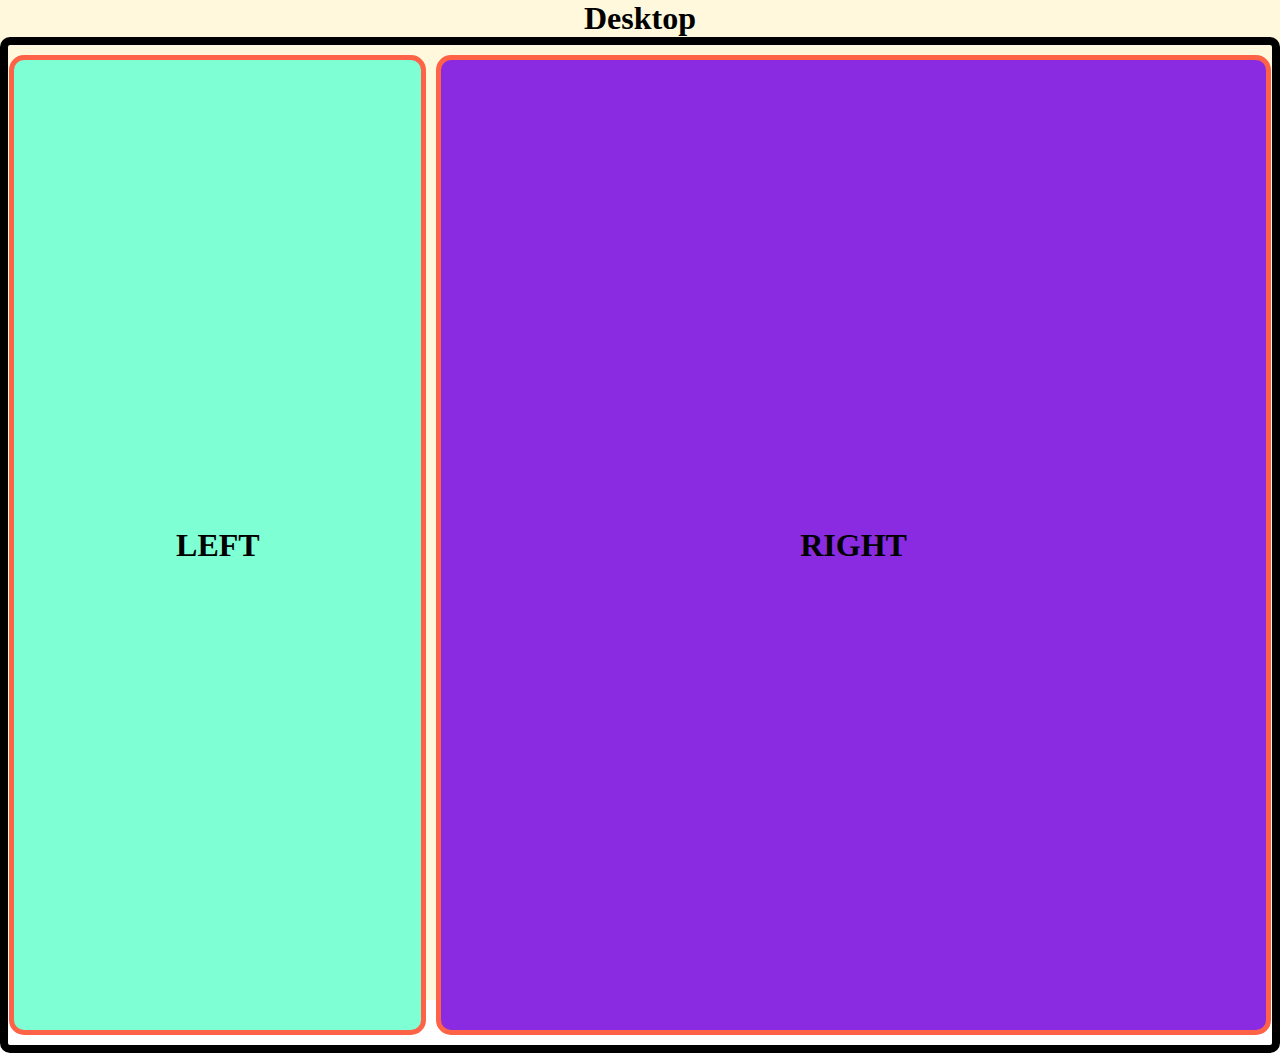
<file: index.html>
<!DOCTYPE html>
<html lang="en">
<head>
    <meta charset="UTF-8">
    <meta name="viewport" content="width=device-width, initial-scale=1.0">
    <title>display flec box lay out</title>
    <link rel="stylesheet" href="./home task/styles.css">

</head>
<body>
    <section class="main-container">
        <h1>Desktop</h1>
        <h1 id="hide"> Mobile</h1>
        <div class="container">
            <div class="box-1">
               <h1> LEFT </h1> 
            </div>

            <div class="box-2">
                 <h1> RIGHT</h1>
            </div>
        </div>
    </section>     
</body>
</html>
</file>
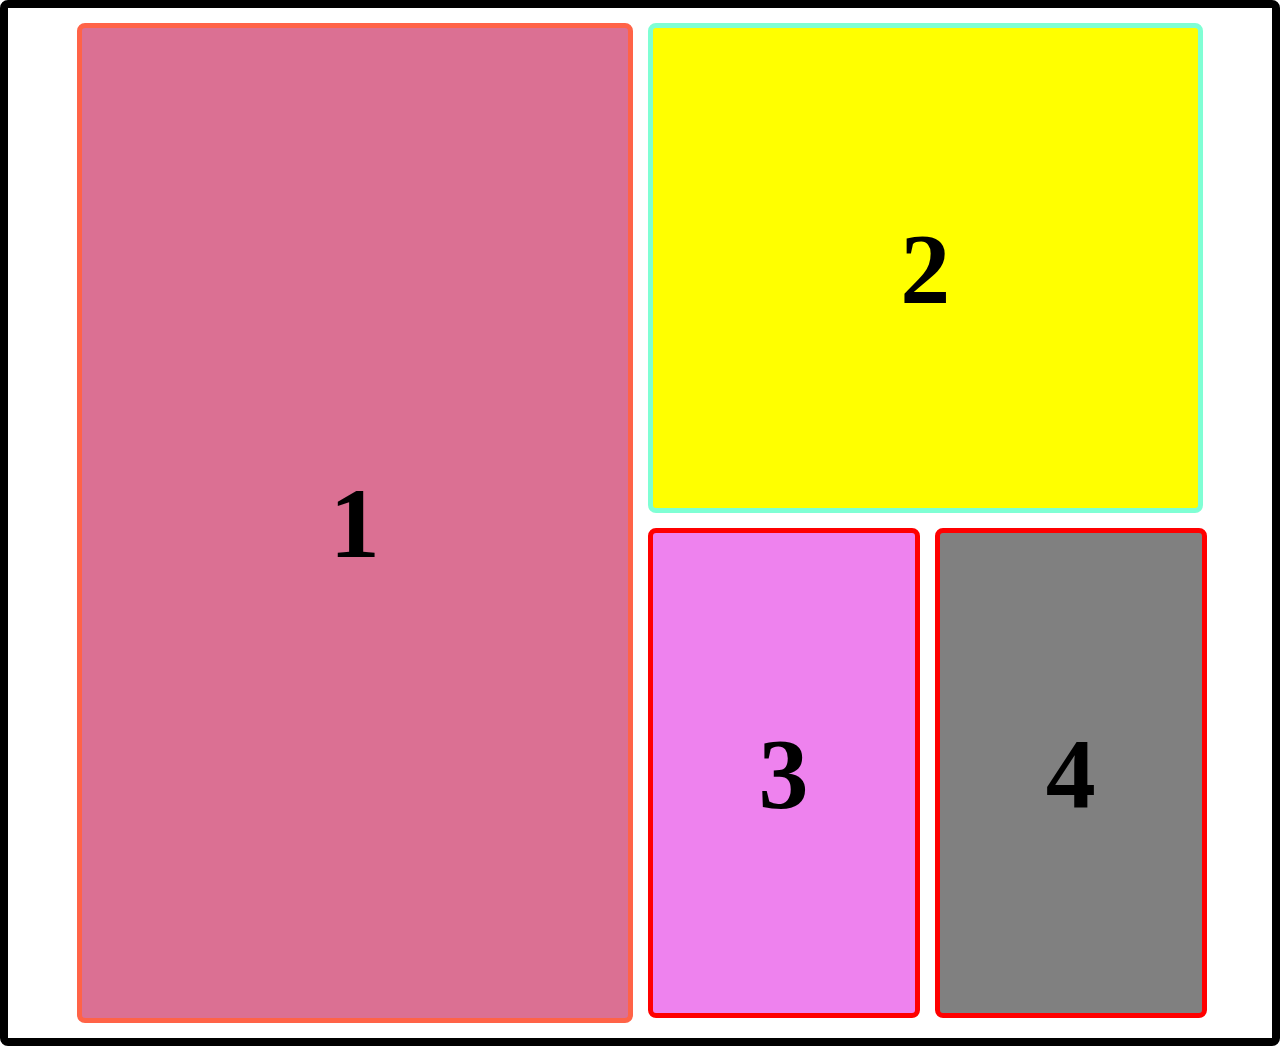
<file: index-2.html>
<!DOCTYPE html>
<html lang="en">
<head>
    <meta charset="UTF-8">
    <meta name="viewport" content="width=device-width, initial-scale=1.0">
    <title>Design a responsive grid lay out </title>
    <link rel="stylesheet" href="./home task/style.css">


</head>
<body>
    <section class="container">
        <div class="content">
            <div class="one">
                <h1> 1</h1>
            </div>
            
            <div class="two">
                <div class="box-1">
                    <h1> 2</h1>
                </div>
                <div class="box-2">
                    <div class="box-3">
                        <h1> 3</h1>
                    </div>
                    <div class="box-4">
                        <h1> 4</h1>
                    </div>
                </div>
            </div>
            

        </div>
    </section>
    
</body>
</html>
</file>
<file: home task/styles.css>
*{
    margin: 0px;
    padding: 0px;
}
.main-container{
    background-color: cornsilk;
    height: 1000px;
    width: 100%;
}
.box-1{
    background-color: aquamarine;
    border: 5px solid tomato;
    border-radius: 15px;
    
}
.box-2{
     background-color: blueviolet;  
     border: 5px solid tomato; 
     border-radius: 15px;
    }
    .box-1,.box-2{
        display: flex;
        justify-content: center;
        align-items: center;
        margin: 10px 0px
}
.main-container>h1{
text-align: center;
font-size:xx-large;
}
.main-container #hide{
display: none;
}
.container{
    border: 8px solid black;
    border-radius: 10px;
    height: 100%;
    display: grid;
    gap: 10px;
    grid-template-columns: 33% 66%;
    justify-content: center;
 }
  @media screen and (max-width:576px) {
    .container{
        grid-template-columns: repeat(1,1fr);
        grid-template-rows:33% 66%;
    }
    .main-container>h1{
        display: none;
    }
    .main-container #hide{
        display: block;
    }
  }
</file>
<file: home task/style.css>
*{
    margin: 0px;
    padding: 0px;
}
.content{
    border: 8px solid black;
    border-radius: 8px;
    height: 1000px;
    padding: 15px;
    display: grid;
    gap: 15px;
    grid-template-columns: 45% 45%;
    justify-content:center;
}
.one{
    border: 5px solid tomato;
    border-radius: 8px;
    background-color: palevioletred;
    display: flex;
    justify-content: center;
    align-items:center;
}
.one>h1{
font-size: 100px;
}


.two{
    /* border: 5px solid tomato; */
    /* border-radius: 8px; */
    display: grid;
    grid-template-rows: 49% 49%;
    gap: 15px;

}
.box-1{
    background-color: yellow;
    border: 5px solid aquamarine;
    border-radius: 8px;
    display: flex;
    justify-content: center;
    align-items: center;
}
.box-1>h1{
    font-size: 100px;
}
.box-2{
    /* border: 5px solid aquamarine; */
    /* border-radius: 8px; */
    display: grid;
    grid-template-columns: 49% 49%;
    gap: 15px;
}
.box-3{
    background-color: violet;
    border: 5px solid red;
    border-radius: 8px;
    display: flex;
    justify-content: center;
    align-items: center;
}
.box-3>h1{
    font-size: 100px;
}
.box-4{
    background-color: gray;
    border: 5px solid red;
    border-radius: 8px;
    display: flex;
    justify-content: center;
    align-items: center;
}
.box-4>h1{
    font-size: 100px;
}
@media screen and (max-width: 576px) {
    .content{
        grid-template-columns: repeat(1,1fr);
    }
    .box-2{
        grid-template-columns:repeat(1,1fr);
        grid-template-rows: 33% 66%;
    }
}
</file>
